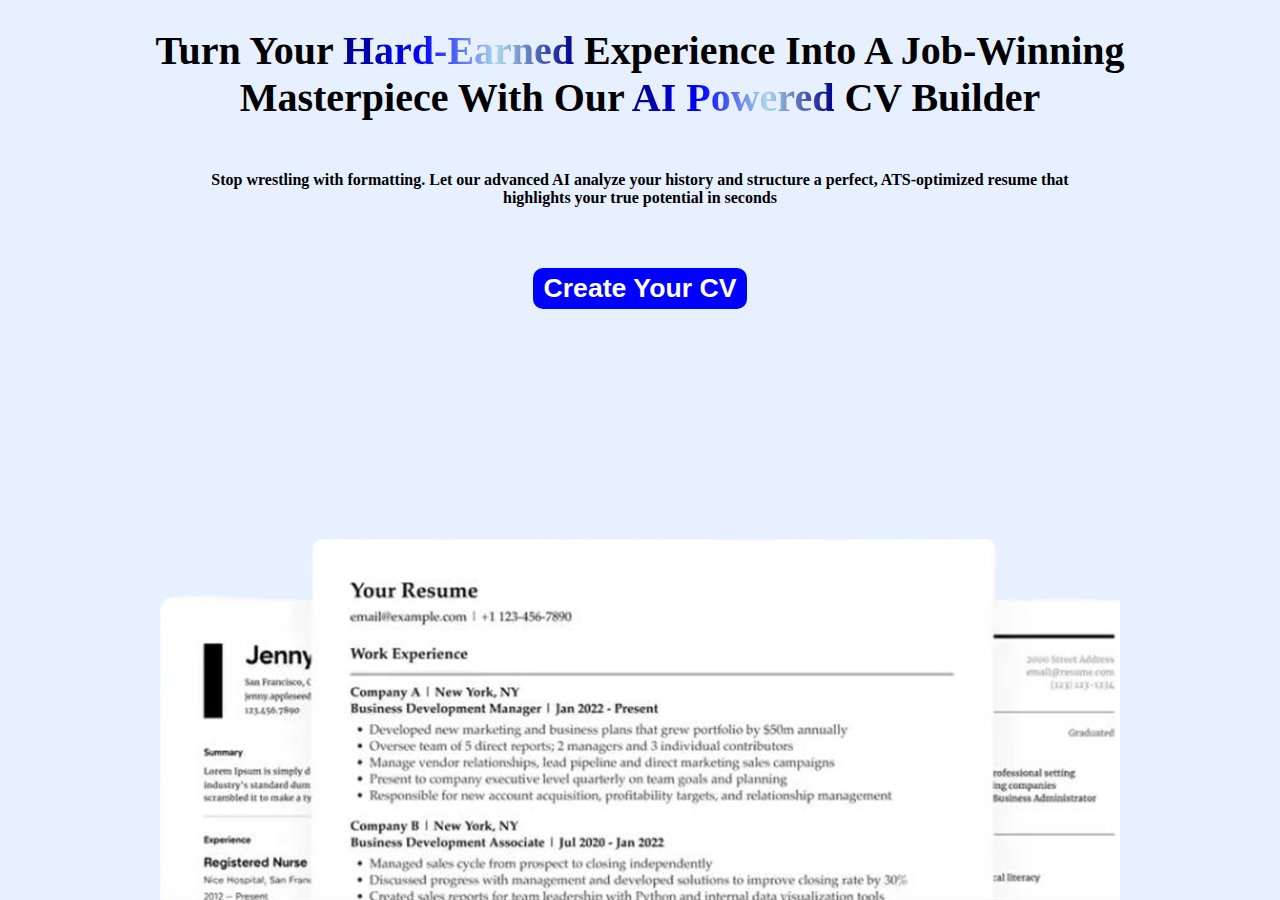
<file: index.html>
<!DOCTYPE html>
<html lang="en">
<head>
    <meta charset="UTF-8">
    <meta name="viewport" content="width=device-width, initial-scale=1.0">
    <link rel="stylesheet" href="./index.CSS">
    <title>CV APP</title>
</head>
<body>
    <div id="homepage">
        <div id="Title">
            <h1 id="titleh1">
                Turn Your <span>Hard-Earned</span> Experience Into A Job-Winning Masterpiece 
                With Our <span>AI Powered</span> CV Builder
            </h1>
        </div>
        <div id="description">
            <h1 id="desh1">
                Stop wrestling with formatting. Let our advanced AI analyze your history and structure a perfect,
                ATS-optimized resume that highlights your true potential in seconds
            </h1>
        </div>
    </div>
    <div id="startdiv">
        <button id="start">
            <h1 id="create">
                Create Your CV
            </h1>
        </button>
    </div>
    <div id="image">
        <img src="./CVSamples.png" id="profile-pic" alt="CV Samples">
    </div>
    <script src="./CVscript.JS"></script>
</body>
</html>
</file>
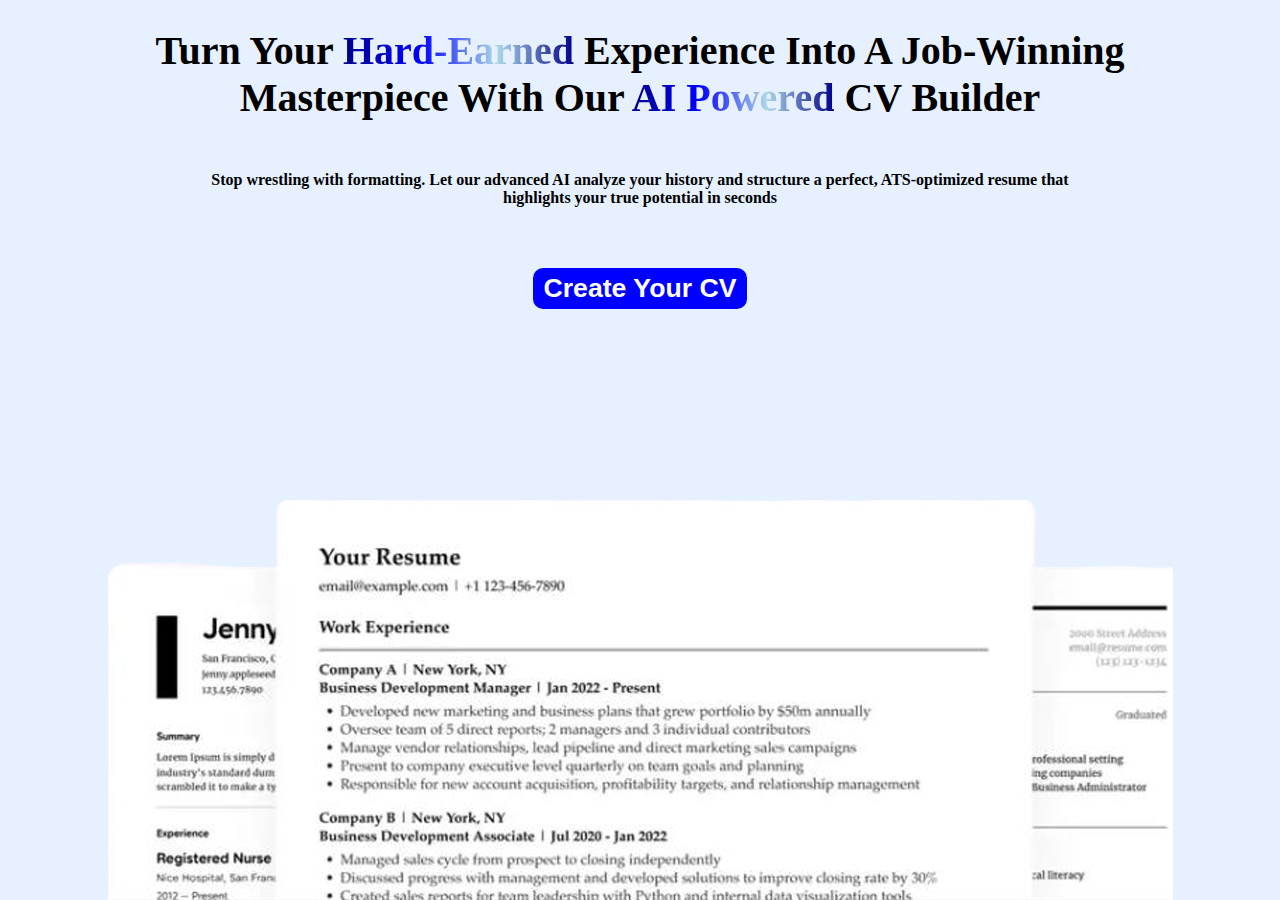
<file: CV.html>
<!DOCTYPE html>
<html lang="en">
<head>
    <meta charset="UTF-8">
    <meta name="viewport" content="width=device-width, initial-scale=1.0">
    <link rel="stylesheet" href="./CVFrontEnd.CSS">
    <title>CV APP</title>
</head>
<body>
    <div id="homepage">
        <div id="Title">
            <h1 id="titleh1">
                Turn Your <span>Hard-Earned</span> Experience Into A Job-Winning Masterpiece 
                With Our <span>AI Powered</span> CV Builder
            </h1>
        </div>
        <div id="description">
            <h1 id="desh1">
                Stop wrestling with formatting. Let our advanced AI analyze your history and structure a perfect,
                ATS-optimized resume that highlights your true potential in seconds
            </h1>
        </div>
    </div>
    <div id="startdiv">
        <button id="start">
            <h1 id="create">
                Create Your CV
            </h1>
        </button>
    </div>
    <div id="image">
        <img src="./Screenshot 2025-11-18 210048.png" id="profile-pic" alt="CV Samples">
    </div>
</body>
</html>
</file>
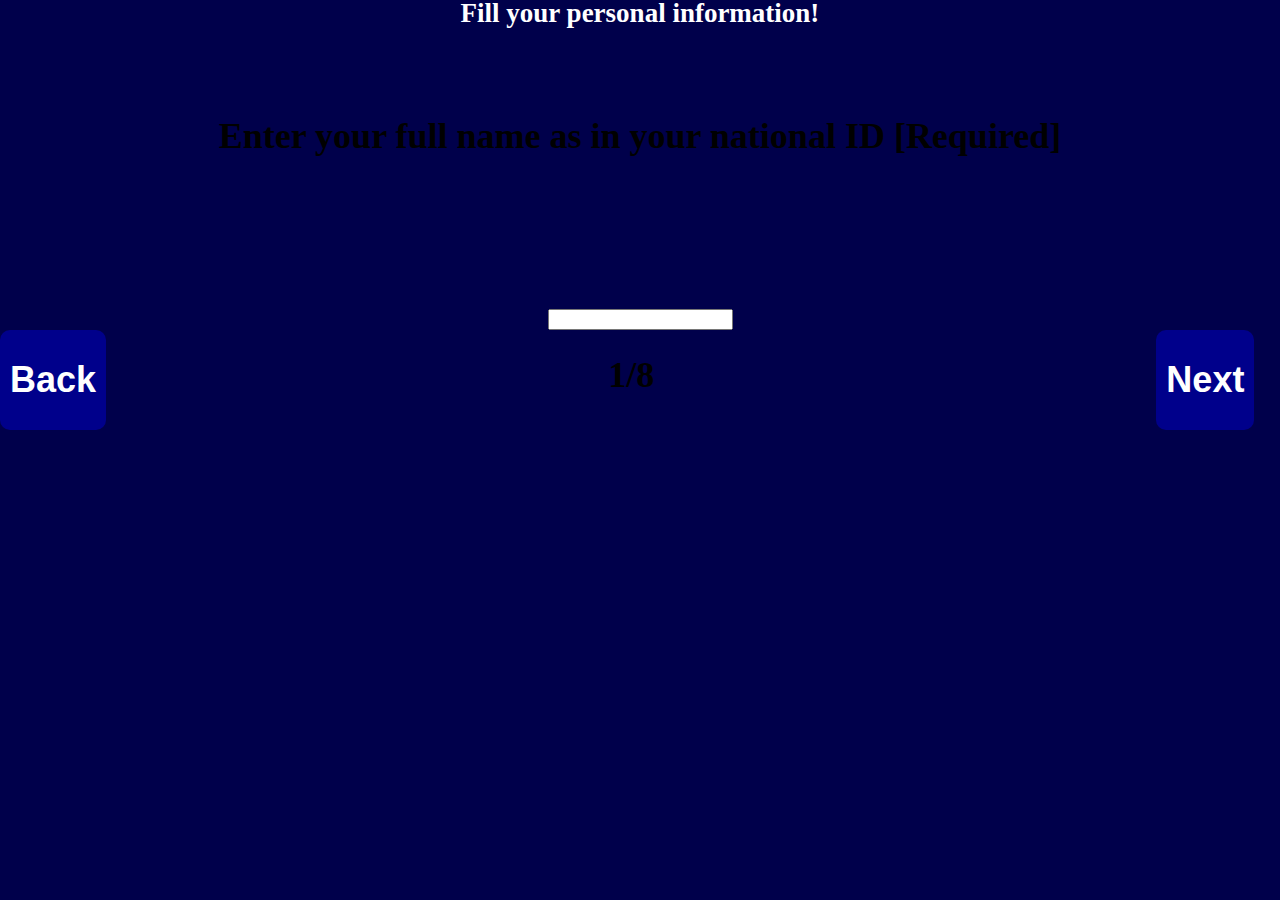
<file: Tabs.html>
<!DOCTYPE html>
<html lang="en">
<head>
    <meta charset="UTF-8">
    <meta name="viewport" content="width=device-width, initial-scale=1.0, interactive-widget=resizes-content">
    <title>Fill Info</title>
    <link rel="stylesheet" href="Tabs.css?v=2">
</head>
<body>
    <div id="PersonalInfoFrame">
        <div id="InfoTitle">
            <h1 id="fill">
                Fill your personal information!
            </h1>
        </div>
    </div>

    <div id="EducationFrame" style="display: none;">
        <div id="eduinfo">
            <h1 id="edufill">
                State Your Education!
            </h1>
        </div>
    </div>

    <div id="InfoPage">
        <div id="Questions">
            <div id="step1" class="question-step" data-section="Personal">
                <div id="Qdiv">
                    <h1 id="q">
                        Enter your full name as in your national ID [Required]
                    </h1>
                </div>
                <div id="ansdiv">
                    <input type="text" id="ans1" class="ans">
                </div>
            </div>

            <div id="step2" class="question-step" style="display: none;" data-section="Personal">
                <div id="Qdiv">
                    <h1 id="q">
                        Enter your Career Objective [Required]
                    </h1>
                </div>
                <div id="ansdiv">
                    <input type="text" id="ans2" class="ans">
                </div>
            </div>

            <div id="step3" class="question-step" style="display: none;" data-section="Personal">
                <div id="Qdiv">
                    <h1 id="q">
                        Enter your phone number [Required]
                    </h1>
                </div>
                <div id="ansdiv">
                    <input type="text" id="ans3" class="ans">
                </div>
            </div>

            <div id="step4" class="question-step" style="display: none;" data-section="Personal">
                <div id="Qdiv">
                    <h1 id="q">
                        Enter your email address [Required]
                    </h1>
                </div>
                <div id="ansdiv">
                    <input type="text" id="ans4" class="ans">
                </div>
            </div>

            <div id="step5" class="question-step" style="display: none;" data-section="Personal">
                <div id="Qdiv">
                    <h1 id="q">
                        City of Living [Required]
                    </h1>
                </div>
                <div id="ansdiv">
                    <input type="text" id="ans5" class="ans">
                </div>
            </div>

            <div id="step6" class="question-step" style="display: none;" data-section="Personal">
                <div id="Qdiv">
                    <h1 id="q">
                        linkedin URL (Recommended)
                    </h1>
                </div>
                <div id="ansdiv">
                    <input type="text" id="ans6" class="ans optional">
                </div>
            </div>

            <div id="step7" class="question-step" style="display: none;" data-section="Personal">
                <div id="Qdiv">
                    <h1 id="q">
                        Portofolio/Personal website (Optional)
                    </h1>
                </div>
                <div id="ansdiv">
                    <input type="text" id="ans7" class="ans optional">
                </div>
            </div>

            <div id="step8" class="question-step" style="display: none;" data-section="Personal">
                <div id="Qdiv">
                    <h1 id="q">
                        Professional Summary [3-5 Sentences]
                    </h1>
                </div>
                <div id="ansdiv">
                    <textarea id="ans8" class="ans" rows="6"></textarea>
                </div>
            </div>

            <div id="step9" class="question-step" style="display: none;" data-section="Education">
                <div id="Qdiv">
                    <h1 id="q">
                        University
                    </h1>
                </div>
                <div id="ansdiv">
                    <input type="text" id="ans9" class="ans">
                </div>
                <div id="Qdiv">
                    <h1 id="q">
                        Start Date
                    </h1>
                </div>
                <div id="ansdiv">
                    <input type="date" id="ans10" class="ans">
                </div>
                <div id="Qdiv">
                    <h1 id="q">
                        End Date
                    </h1>
                </div>
                <div id="ansdiv">
                    <input type="date" id="ans11" class="ans">
                </div>
            </div>
                <div id="step10" class="question-step" style="display: none;" data-section="Education">
                    <div id="Qdiv">
                        <h1 id="q">
                            State your Degree and GPA Respectively:
                        </h1>
                    </div>
                    <div id="ansdiv">
                        <input type="text" id="ans12" class="ans">
                    </div>
                    <div id="Qdiv">
                        <h1 id="q">
                            State your Earned certificates [Optional]
                        </h1>
                    </div>
                    <div id="ansdiv">
                        <textarea id="ans13" class="ans optional" rows="3"></textarea>
                    </div>
                </div>
        </div>
        <div id="NextBackButtons">
            <div id="backbutton">
                <button id="back">
                    <h1 id="B">
                        Back
                    </h1>
                </button>
            </div>

            <div id="counter">
                <h1 id="c">
                    1/8
                </h1>
            </div>
            <div id="nextbutton">
                <button id="next">
                    <h1 id="N">
                        Next
                    </h1>
                </button>
            </div>
        </div>
    </div>
    <script src="./CVscript.JS"></script>
</body>
</html>
</file>
<file: index.CSS>
html{
    background-color: rgb(230, 240, 255);
    height: 100%;
    margin: 0;
    scroll-behavior: smooth;
}

body{
    display: flex;
    flex-direction: column;
    align-items: center;
    justify-content: space-between;
    height: 100%;
    margin: 0;
}


h1[id="create"]{
    color: white;
    text-align: center;
    margin: 0;
}
h1[id="titleh1"]{
    color: black;
    font-size: 250%;
    margin-bottom: 50px;
    text-align: center;
}
h1[id="desh1"]{
    color: black;
    font-size: 100%;
    text-align: center;
}
span{
    background: linear-gradient(to right, darkblue, blue,lightblue,darkblue);
    -webkit-background-clip: text;
    background-clip: text;
    color: transparent;
    
}

div[id="description"]{
    max-width: 80%;
    margin: auto;
    
}
div[id="homepage"]{
    margin-bottom: 50px;
    max-width: 90%;
}

div[id= "image"]{
    display: flex;
    margin-top: auto;
    width: 75%;
    justify-content: center;
}
div[id="startdiv"]{
    margin-bottom: 5px;
}
img[id="profile-pic"]{
    width: auto;
    max-width: 100%;
}

button[id="start"]{
    background-color: blue;
    padding: 5px 10px;
    border: none;
    border-radius: 10px;
}

button[id="start"]:hover{
    transition: 0.1s ease-in; background-color: 0.1s ease-in;
    transform: scale(1.05);
    background-color: darkblue;
}
</file>
<file: CVFrontEnd.CSS>
html{
    background-color: rgb(230, 240, 255);
    height: 100%;
    margin: 0;
    scroll-behavior: smooth;
}

body{
    display: flex;
    flex-direction: column;
    align-items: center;
    justify-content: space-between;
    height: 100%;
    margin: 0;
}


h1[id="create"]{
    color: white;
    text-align: center;
    margin: 0;
}
h1[id="titleh1"]{
    color: black;
    font-size: 250%;
    margin-bottom: 50px;
    text-align: center;
}
h1[id="desh1"]{
    color: black;
    font-size: 100%;
    text-align: center;
}
span{
    background: linear-gradient(to right, darkblue, blue,lightblue,darkblue);
    -webkit-background-clip: text;
    background-clip: text;
    color: transparent;
    
}

div[id="description"]{
    max-width: 80%;
    margin: auto;
    
}
div[id="homepage"]{
    margin-bottom: 50px;
    max-width: 90%;
}

div[id= "image"]{
    display: flex;
    margin-top: auto;
    width: 100%;
    justify-content: center;
}
div[id="startdiv"]{
    margin-bottom: 20px;
}
img[id="profile-pic"]{
    width: auto;
    max-width: 100%;
}

button[id="start"]{
    background-color: blue;
    padding: 5px 10px;
    border: none;
    border-radius: 10px;
}

button[id="start"]:hover{
    transition: 0.1s ease-in; background-color: 0.1s ease-in;
    transform: scale(1.05);
    background-color: darkblue;
}
</file>
<file: Tabs.css>
html{
    background-color: rgb(0,0,75);
    height: 100%;
    margin: 0;
    scroll-behavior: smooth;
}

body{
    margin: 0;
    height: 100%;
    position: relative;
}


div[id="PersonalInfoPage"]{
    display: flex;
    flex-direction: column;
    position: absolute;
    background-color: rgb(230,240,255);
    width: 100%;
    border-top-right-radius: 75px;
    height: 95%;
    bottom: 0;
    left: 0;
    align-items: center;
}

.question-step{
    display: flex;
    flex-direction: column;
    margin-top: 5%;
    width: 100%;
}

/*
div[id="QANSdivs"]{
    display: flex;
    flex-direction: column;
    margin-top: 5%;
    width: 100%;
}
*/

div[id="NextBackButtons"]{
    display: flex;
    flex-direction: row;
    margin-top: auto;
    justify-content: space-between;
    margin-bottom: 10px;
    width: 98%;
}

div[id="ansdiv"]{
    display: flex;
    margin-top: 10%;
    width: 100%;
    justify-content: center;
}
input[id="ans"]{
    background-color: rgb(230,240,255);
    border-color: black;
    border-radius: 10px;
    font-size: clamp(0.1rem, 4vh, 5rem);
    text-align: center;
}
h1{
    color: rgb(0, 0, 0);
    text-align: center;
    font-size: clamp(0.1rem, 4vh, 5rem);
}


div[id="InfoTitle"]{
    width: 100%;
}


h1[id="fill"]{
    color: white;
    font-size: clamp(0.05vh, 3vh, 10vh);
    line-height: 1.0;
    margin: 0;
    text-align: center;
}

h1[id="B"]{
    color: white;
}
h1[id="N"]{
    color: white;
}
button[id="back"]{
    background-color: darkblue;
    padding: 5px 10px;
    border: none;
    border-radius: 10px;
}
button[id="next"]{
    background-color: darkblue;
    padding: 5px 10px;
    border: none;
    border-radius: 10px;
}

button[id="back"]:hover{
    transition: 0.1s ease-in; background-color: 0.1s ease-in;
    transform: scale(1.05);
    background-color: rgb(0,0,75);
}
button[id="next"]:hover{
    transition: 0.1s ease-in; background-color: 0.1s ease-in;
    transform: scale(1.05);
    background-color: rgb(0,0,75);
}

input[id="ans"]:hover{
    background-color: 0.2s ease-in;
    background-color: aliceblue;
}
</file>
